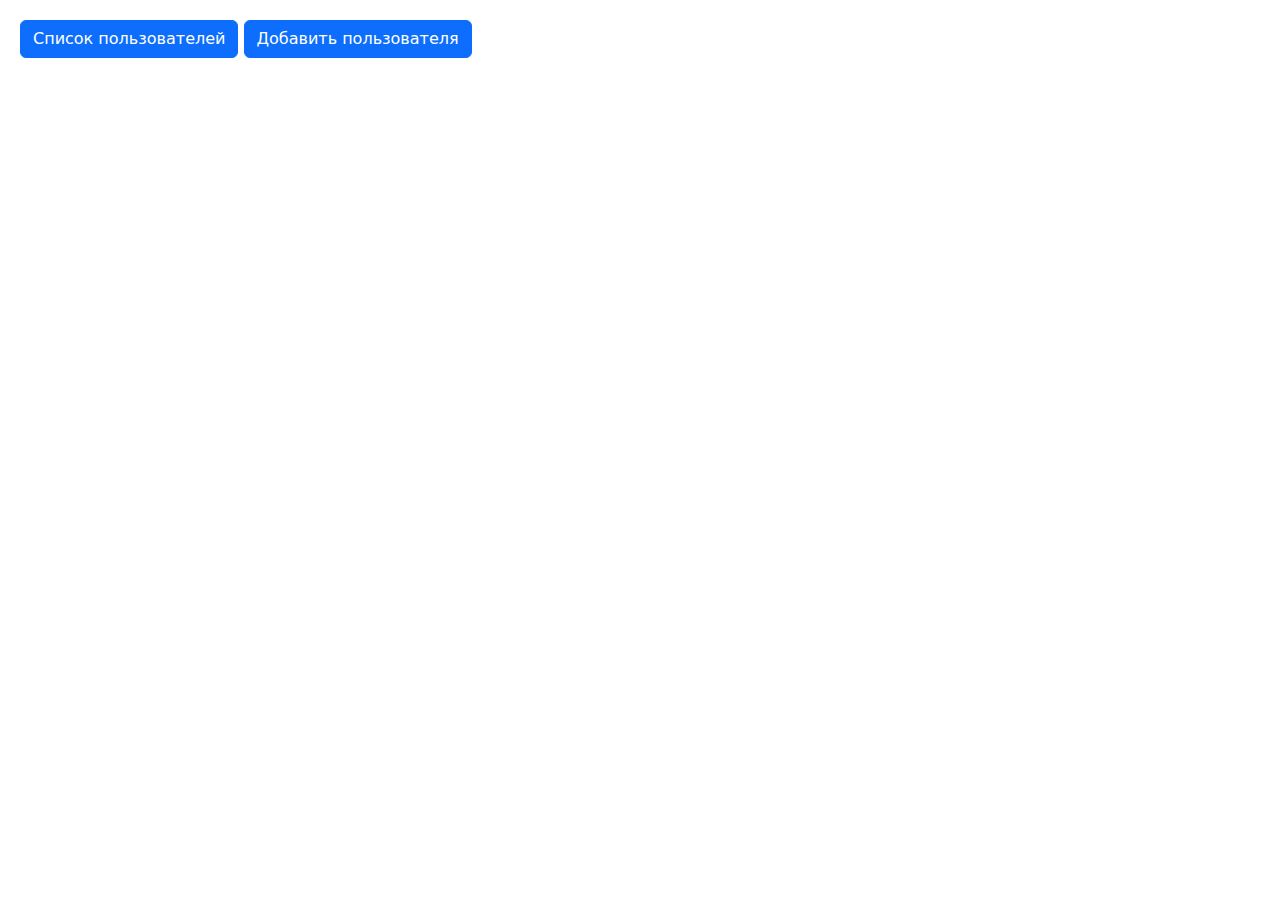
<file: taskFour/src/main/resources/static/home.html>
<!DOCTYPE html>
<html lang="en">
<head>
    <meta charset="UTF-8">
    <link rel="stylesheet" href="css/bootstrap.min.css">
    <link rel="stylesheet" href="css/style.css">
    <title>Home Page</title>
</head>
<body>
<div class="form-block">
<a class="btn btn-primary" href="/users">Список пользователей</a>
<a class="btn btn-primary" href="/user-create">Добавить пользователя</a>
</div>
<script src="js/bootstrap.min.js"></script>
</body>
</html>
</file>
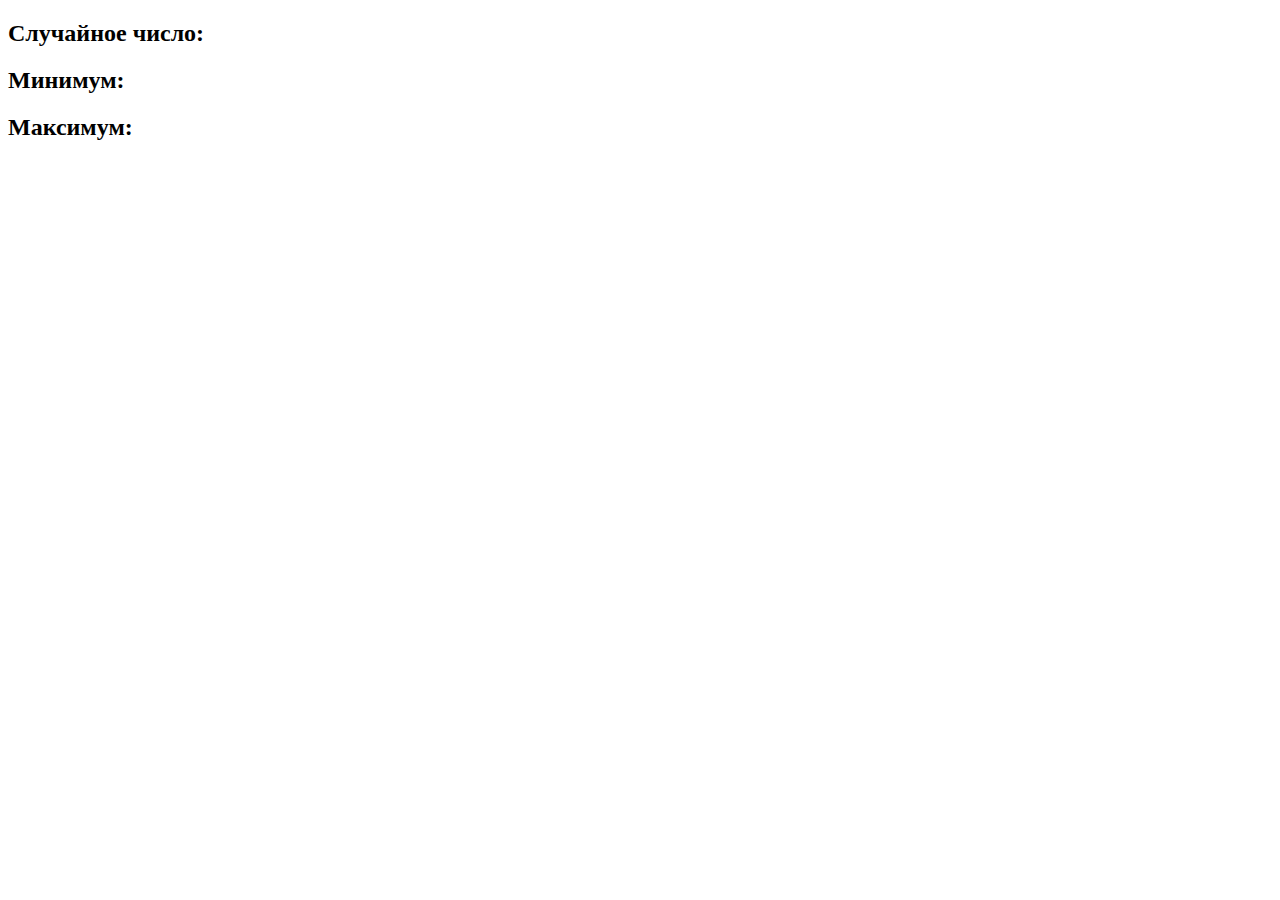
<file: taskTwo/src/main/resources/templates/randomMinMax.html>
<!DOCTYPE html>
<html lang="en" xmlns:th="http://www.thymeleaf.org">
<head>
    <title>Random Number</title>
    <meta charset="UTF-8">
</head>
<body>
<h2>Случайное число: <span th:text="${number}"></span></h2>
<h2>Минимум: <span th:text="${min}"></span></h2>
<h2>Максимум: <span th:text="${max}"></span></h2> 
</body>
</html>
</file>
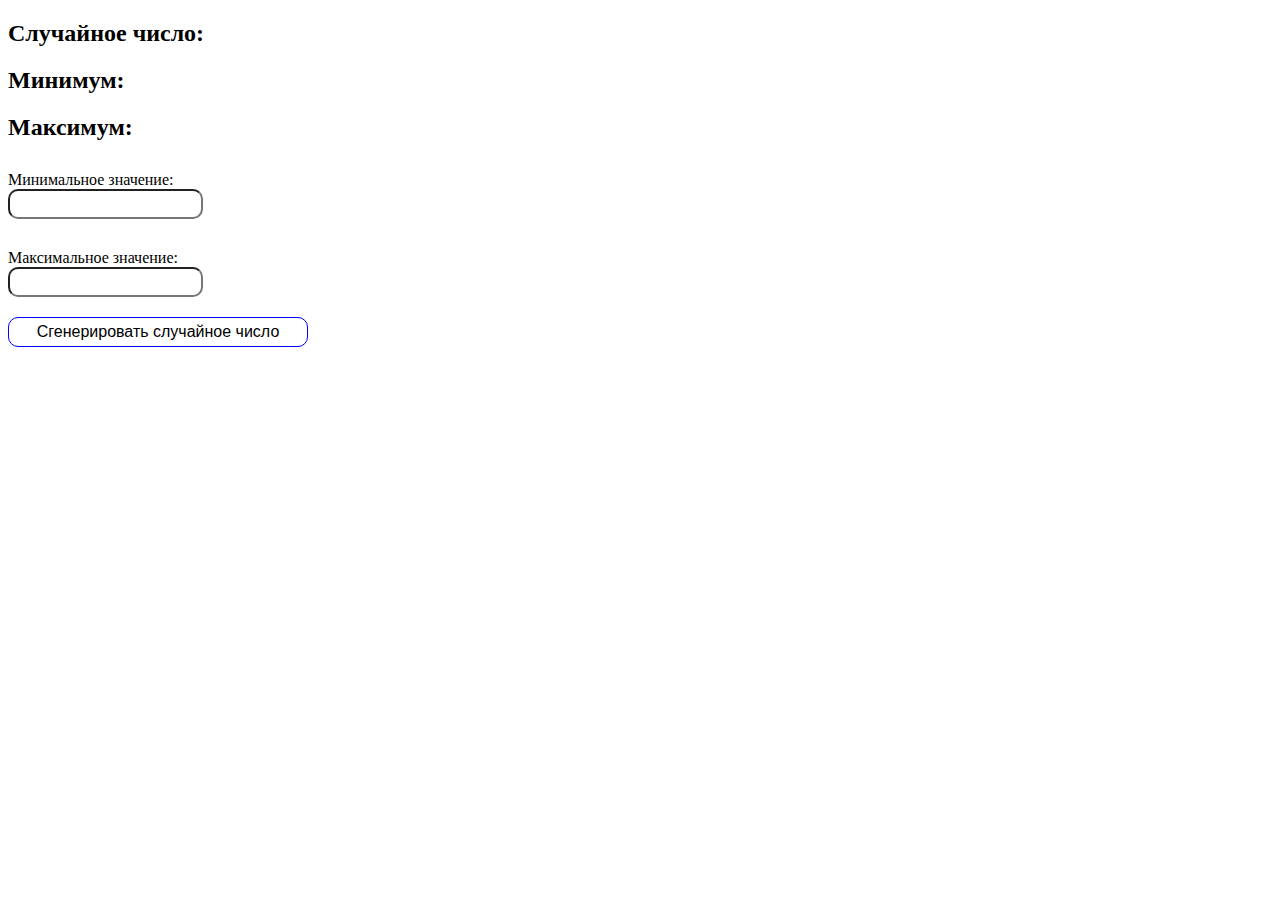
<file: taskTwo/src/main/resources/templates/randomNumber.html>
<!DOCTYPE html>
<html lang="en" xmlns:th="http://www.thymeleaf.org">
<head>
    <meta charset="UTF-8">
    <meta name="viewport" content="width=device-width, initial-scale=1.0">
    <!-- <link rel="stylesheet" href="style.css"> -->
    <title>Document</title>
    <style>
    h2 span {
        font-weight: 500;
        color: brown;        
    }
    
    form {
        display: flex;
        flex-direction: column;
        gap: 20px;
        max-width: 300px;        
    }

    label {
        padding-top: 10px;
    }

    input {
        padding: 5px;
        font-size: 14px;
        border-radius: 10px;
        outline: none;
        background-color: transparent;
    }

    button {
        padding: 5px;
        background-color: transparent;
        border: 1px solid blue;
        border-radius: 10px;
        cursor: pointer;
        text-align: center;
        font-size: 16px;
    }
    </style>
</head>
<body>
    <h2>Случайное число: <span th:text="${number}"></span></h2>
    <h2>Минимум: <span th:text="${min}"></span></h2>
    <h2>Максимум: <span th:text="${max}"></span></h2>
    <form action="/random/path" method="get">
        <label for="min">Минимальное значение:
        <input type="number" id="min" name="min">
    </label>
        <label for="max">Максимальное значение:
        <input type="number" id="max" name="max">
    </label>
        <button type="submit">Сгенерировать случайное число</button>
    </form>
</body>
</html>
</file>
<file: taskFour/src/main/resources/static/css/style.css>
.table {
    max-width: 400px;
}
.form-block {
    margin: 20px;
    max-width: 600px;
    min-width: 420px;
}
</file>
